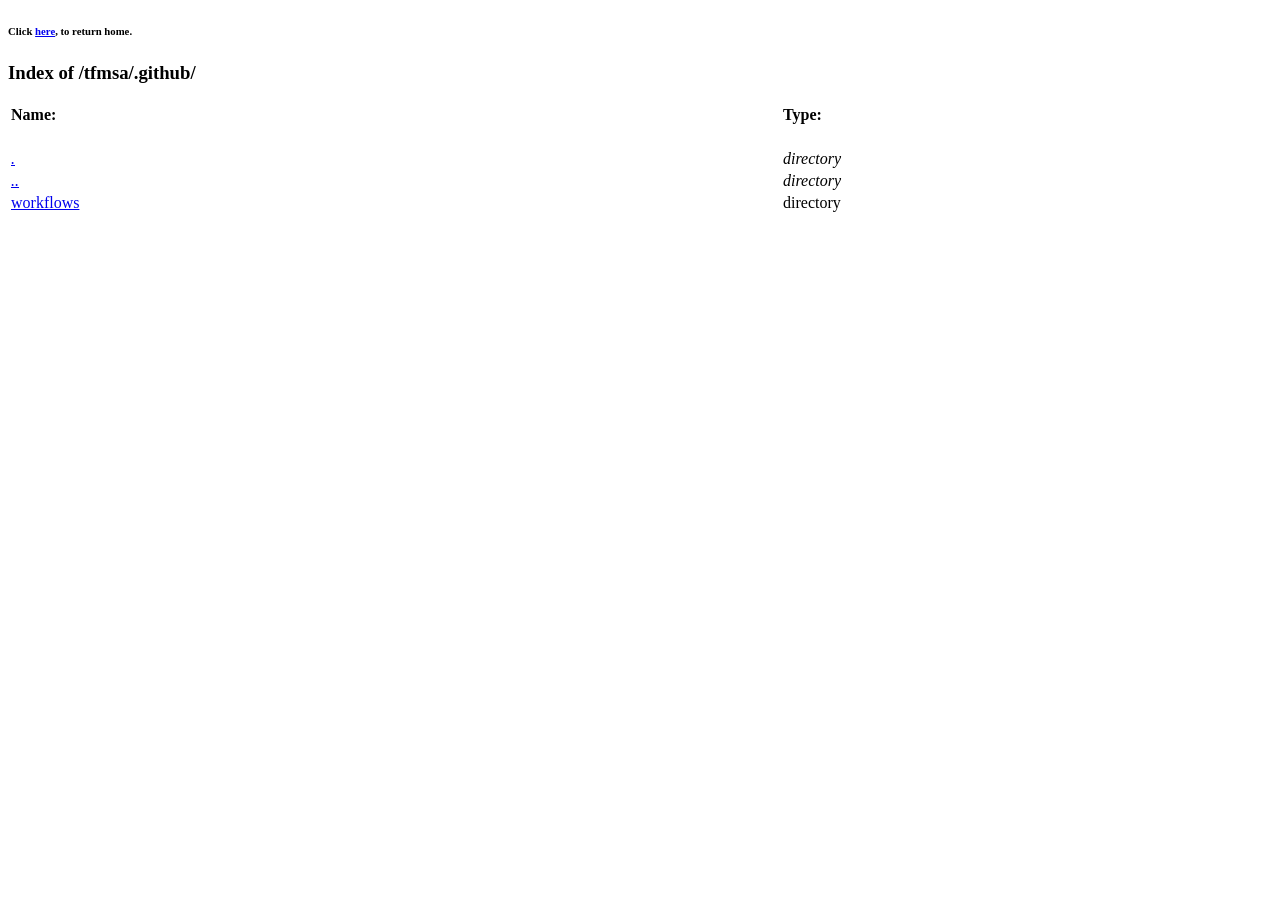
<file: .github/index.html>
<!doctype html>
<html lang='en'>
<head>
  <meta charset='UTF-8'>
  <meta name='viewport' content='width=device-width, initial-scale=1.0'>
  <title>Redirecting</title>
  <meta http-equiv='refresh' content='9999; url=/tfmsa/home'>
</head>
<body>
  <h6>Click <a href='/tfmsa/home/' target='_self'>here</a>, to return home.</h6>
  <h3>Index of /tfmsa/.github/</h3>
  <table>
    <thead>
      <tr>
        <td style='min-width:60vw'><b>Name:</b></td>
        <td><b>Type:</b></td>
      </tr>
    </thead>
    <tbody>
<tr><td style='min-height:1em'>&nbsp;</td></tr><tr><td><a href='/tfmsa/.github/'><i>.</i></a></td><td><i>directory</i></td></tr><tr><td><a href='../'><i>..</i></a></td><td><i>directory</i></td></tr><tr><td><a href='/tfmsa/.github/workflows/'>workflows</a></td><td>directory</td></tr>
    </tbody>
  </table>
</body>
</html>
</file>
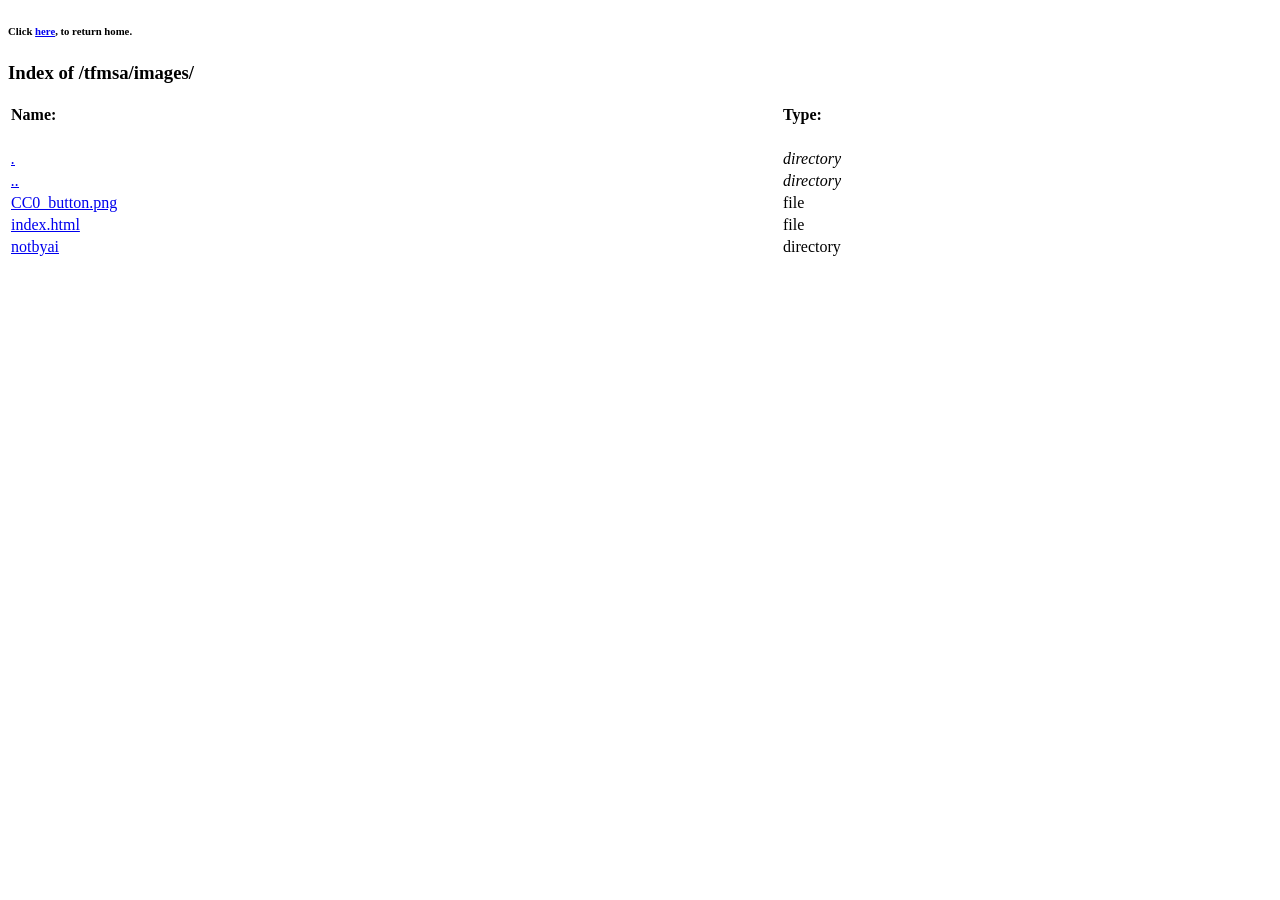
<file: images/index.html>
<!doctype html>
<html lang='en'>
<head>
  <meta charset='UTF-8'>
  <meta name='viewport' content='width=device-width, initial-scale=1.0'>
  <title>Redirecting</title>
  <meta http-equiv='refresh' content='9999; url=/tfmsa/home'>
</head>
<body>
  <h6>Click <a href='/tfmsa/home/' target='_self'>here</a>, to return home.</h6>
  <h3>Index of /tfmsa/images/</h3>
  <table>
    <thead>
      <tr>
        <td style='min-width:60vw'><b>Name:</b></td>
        <td><b>Type:</b></td>
      </tr>
    </thead>
    <tbody>
<tr><td style='min-height:1em'>&nbsp;</td></tr><tr><td><a href='/tfmsa/images/'><i>.</i></a></td><td><i>directory</i></td></tr><tr><td><a href='../'><i>..</i></a></td><td><i>directory</i></td></tr><tr><td><a href='/tfmsa/images/CC0_button.png'>CC0_button.png</a></td><td>file</td></tr><tr><td><a href='/tfmsa/images/index.html'>index.html</a></td><td>file</td></tr><tr><td><a href='/tfmsa/images/notbyai/'>notbyai</a></td><td>directory</td></tr>
    </tbody>
  </table>
</body>
</html>
</file>
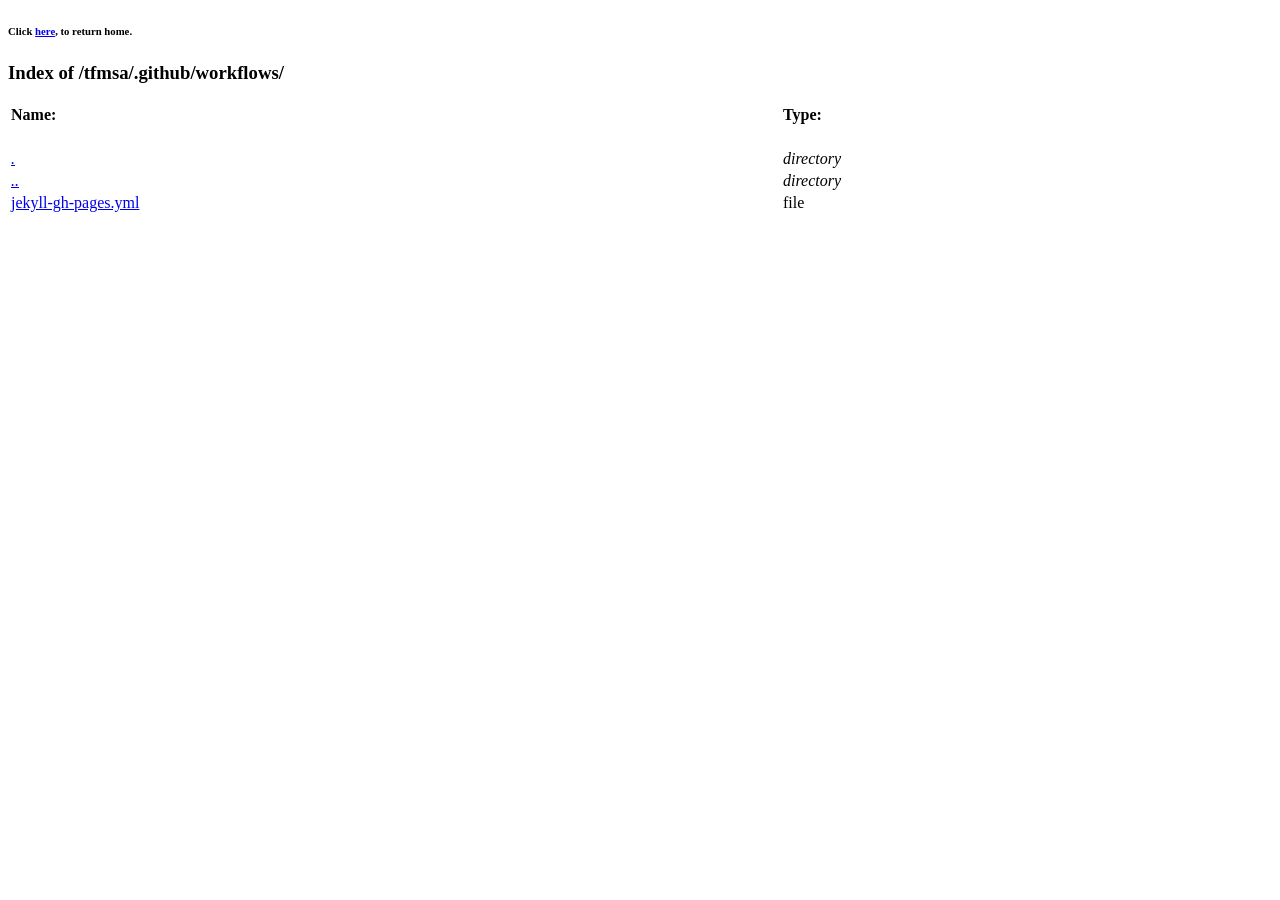
<file: .github/workflows/index.html>
<!doctype html>
<html lang='en'>
<head>
  <meta charset='UTF-8'>
  <meta name='viewport' content='width=device-width, initial-scale=1.0'>
  <title>Redirecting</title>
  <meta http-equiv='refresh' content='9999; url=/tfmsa/home'>
</head>
<body>
  <h6>Click <a href='/tfmsa/home/' target='_self'>here</a>, to return home.</h6>
  <h3>Index of /tfmsa/.github/workflows/</h3>
  <table>
    <thead>
      <tr>
        <td style='min-width:60vw'><b>Name:</b></td>
        <td><b>Type:</b></td>
      </tr>
    </thead>
    <tbody>
<tr><td style='min-height:1em'>&nbsp;</td></tr><tr><td><a href='/tfmsa/.github/workflows/'><i>.</i></a></td><td><i>directory</i></td></tr><tr><td><a href='../'><i>..</i></a></td><td><i>directory</i></td></tr><tr><td><a href='/tfmsa/.github/workflows/jekyll-gh-pages.yml'>jekyll-gh-pages.yml</a></td><td>file</td></tr>
    </tbody>
  </table>
</body>
</html>
</file>
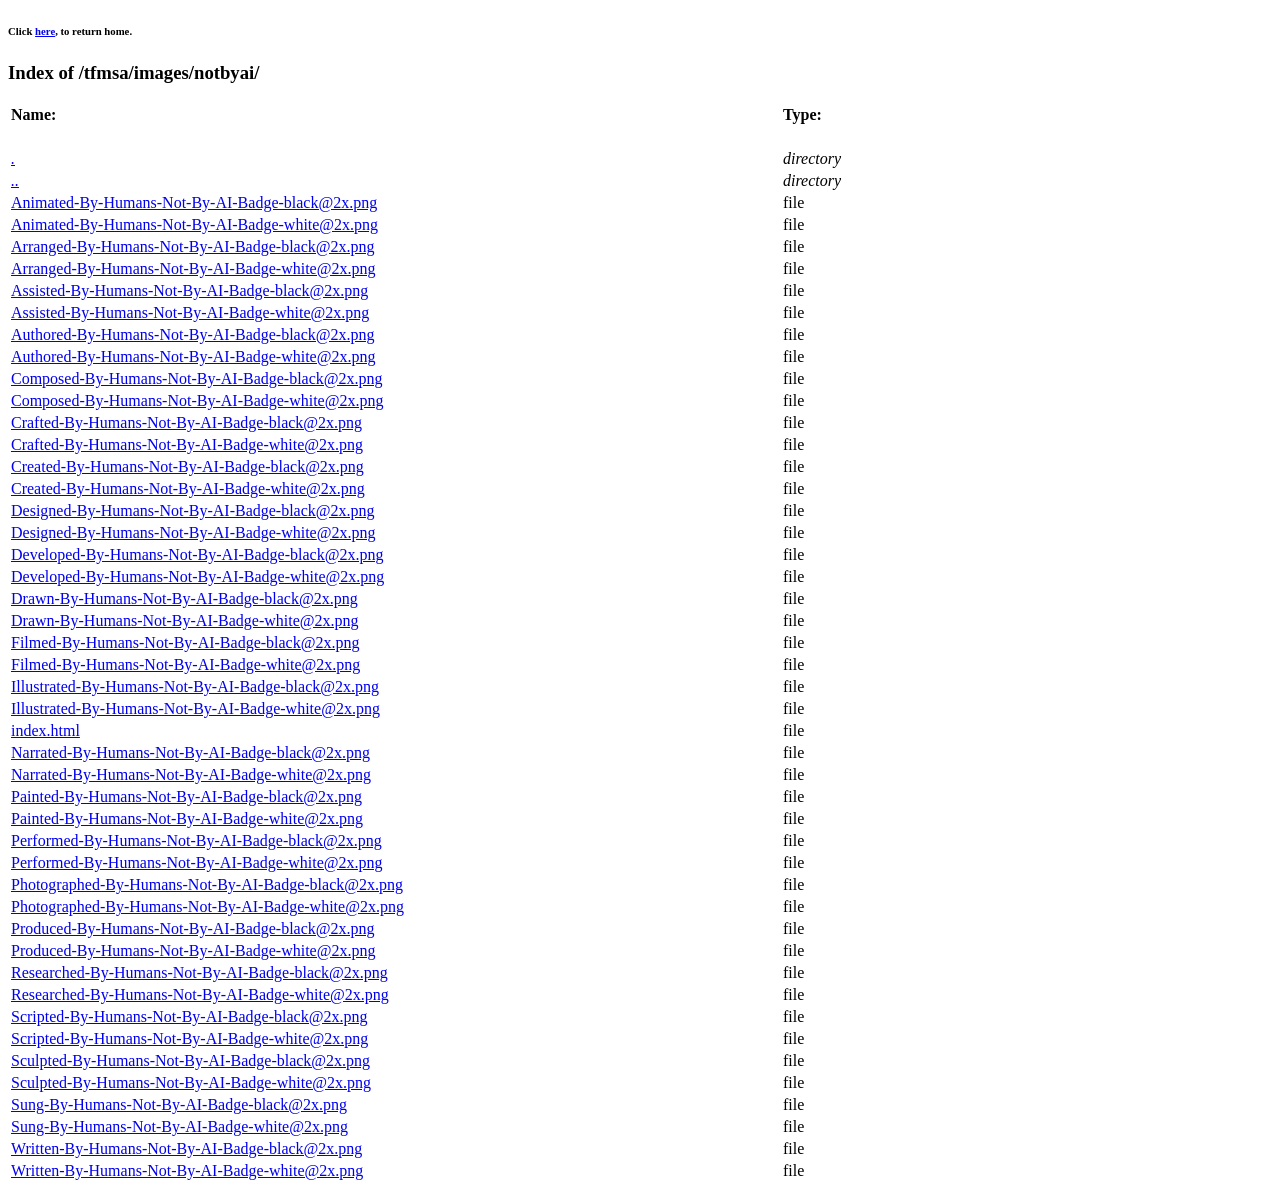
<file: images/notbyai/index.html>
<!doctype html>
<html lang='en'>
<head>
  <meta charset='UTF-8'>
  <meta name='viewport' content='width=device-width, initial-scale=1.0'>
  <title>Redirecting</title>
  <meta http-equiv='refresh' content='9999; url=/tfmsa/home'>
</head>
<body>
  <h6>Click <a href='/tfmsa/home/' target='_self'>here</a>, to return home.</h6>
  <h3>Index of /tfmsa/images/notbyai/</h3>
  <table>
    <thead>
      <tr>
        <td style='min-width:60vw'><b>Name:</b></td>
        <td><b>Type:</b></td>
      </tr>
    </thead>
    <tbody>
<tr><td style='min-height:1em'>&nbsp;</td></tr><tr><td><a href='/tfmsa/images/notbyai/'><i>.</i></a></td><td><i>directory</i></td></tr><tr><td><a href='../'><i>..</i></a></td><td><i>directory</i></td></tr><tr><td><a href='/tfmsa/images/notbyai/Animated-By-Humans-Not-By-AI-Badge-black@2x.png'>Animated-By-Humans-Not-By-AI-Badge-black@2x.png</a></td><td>file</td></tr><tr><td><a href='/tfmsa/images/notbyai/Animated-By-Humans-Not-By-AI-Badge-white@2x.png'>Animated-By-Humans-Not-By-AI-Badge-white@2x.png</a></td><td>file</td></tr><tr><td><a href='/tfmsa/images/notbyai/Arranged-By-Humans-Not-By-AI-Badge-black@2x.png'>Arranged-By-Humans-Not-By-AI-Badge-black@2x.png</a></td><td>file</td></tr><tr><td><a href='/tfmsa/images/notbyai/Arranged-By-Humans-Not-By-AI-Badge-white@2x.png'>Arranged-By-Humans-Not-By-AI-Badge-white@2x.png</a></td><td>file</td></tr><tr><td><a href='/tfmsa/images/notbyai/Assisted-By-Humans-Not-By-AI-Badge-black@2x.png'>Assisted-By-Humans-Not-By-AI-Badge-black@2x.png</a></td><td>file</td></tr><tr><td><a href='/tfmsa/images/notbyai/Assisted-By-Humans-Not-By-AI-Badge-white@2x.png'>Assisted-By-Humans-Not-By-AI-Badge-white@2x.png</a></td><td>file</td></tr><tr><td><a href='/tfmsa/images/notbyai/Authored-By-Humans-Not-By-AI-Badge-black@2x.png'>Authored-By-Humans-Not-By-AI-Badge-black@2x.png</a></td><td>file</td></tr><tr><td><a href='/tfmsa/images/notbyai/Authored-By-Humans-Not-By-AI-Badge-white@2x.png'>Authored-By-Humans-Not-By-AI-Badge-white@2x.png</a></td><td>file</td></tr><tr><td><a href='/tfmsa/images/notbyai/Composed-By-Humans-Not-By-AI-Badge-black@2x.png'>Composed-By-Humans-Not-By-AI-Badge-black@2x.png</a></td><td>file</td></tr><tr><td><a href='/tfmsa/images/notbyai/Composed-By-Humans-Not-By-AI-Badge-white@2x.png'>Composed-By-Humans-Not-By-AI-Badge-white@2x.png</a></td><td>file</td></tr><tr><td><a href='/tfmsa/images/notbyai/Crafted-By-Humans-Not-By-AI-Badge-black@2x.png'>Crafted-By-Humans-Not-By-AI-Badge-black@2x.png</a></td><td>file</td></tr><tr><td><a href='/tfmsa/images/notbyai/Crafted-By-Humans-Not-By-AI-Badge-white@2x.png'>Crafted-By-Humans-Not-By-AI-Badge-white@2x.png</a></td><td>file</td></tr><tr><td><a href='/tfmsa/images/notbyai/Created-By-Humans-Not-By-AI-Badge-black@2x.png'>Created-By-Humans-Not-By-AI-Badge-black@2x.png</a></td><td>file</td></tr><tr><td><a href='/tfmsa/images/notbyai/Created-By-Humans-Not-By-AI-Badge-white@2x.png'>Created-By-Humans-Not-By-AI-Badge-white@2x.png</a></td><td>file</td></tr><tr><td><a href='/tfmsa/images/notbyai/Designed-By-Humans-Not-By-AI-Badge-black@2x.png'>Designed-By-Humans-Not-By-AI-Badge-black@2x.png</a></td><td>file</td></tr><tr><td><a href='/tfmsa/images/notbyai/Designed-By-Humans-Not-By-AI-Badge-white@2x.png'>Designed-By-Humans-Not-By-AI-Badge-white@2x.png</a></td><td>file</td></tr><tr><td><a href='/tfmsa/images/notbyai/Developed-By-Humans-Not-By-AI-Badge-black@2x.png'>Developed-By-Humans-Not-By-AI-Badge-black@2x.png</a></td><td>file</td></tr><tr><td><a href='/tfmsa/images/notbyai/Developed-By-Humans-Not-By-AI-Badge-white@2x.png'>Developed-By-Humans-Not-By-AI-Badge-white@2x.png</a></td><td>file</td></tr><tr><td><a href='/tfmsa/images/notbyai/Drawn-By-Humans-Not-By-AI-Badge-black@2x.png'>Drawn-By-Humans-Not-By-AI-Badge-black@2x.png</a></td><td>file</td></tr><tr><td><a href='/tfmsa/images/notbyai/Drawn-By-Humans-Not-By-AI-Badge-white@2x.png'>Drawn-By-Humans-Not-By-AI-Badge-white@2x.png</a></td><td>file</td></tr><tr><td><a href='/tfmsa/images/notbyai/Filmed-By-Humans-Not-By-AI-Badge-black@2x.png'>Filmed-By-Humans-Not-By-AI-Badge-black@2x.png</a></td><td>file</td></tr><tr><td><a href='/tfmsa/images/notbyai/Filmed-By-Humans-Not-By-AI-Badge-white@2x.png'>Filmed-By-Humans-Not-By-AI-Badge-white@2x.png</a></td><td>file</td></tr><tr><td><a href='/tfmsa/images/notbyai/Illustrated-By-Humans-Not-By-AI-Badge-black@2x.png'>Illustrated-By-Humans-Not-By-AI-Badge-black@2x.png</a></td><td>file</td></tr><tr><td><a href='/tfmsa/images/notbyai/Illustrated-By-Humans-Not-By-AI-Badge-white@2x.png'>Illustrated-By-Humans-Not-By-AI-Badge-white@2x.png</a></td><td>file</td></tr><tr><td><a href='/tfmsa/images/notbyai/index.html'>index.html</a></td><td>file</td></tr><tr><td><a href='/tfmsa/images/notbyai/Narrated-By-Humans-Not-By-AI-Badge-black@2x.png'>Narrated-By-Humans-Not-By-AI-Badge-black@2x.png</a></td><td>file</td></tr><tr><td><a href='/tfmsa/images/notbyai/Narrated-By-Humans-Not-By-AI-Badge-white@2x.png'>Narrated-By-Humans-Not-By-AI-Badge-white@2x.png</a></td><td>file</td></tr><tr><td><a href='/tfmsa/images/notbyai/Painted-By-Humans-Not-By-AI-Badge-black@2x.png'>Painted-By-Humans-Not-By-AI-Badge-black@2x.png</a></td><td>file</td></tr><tr><td><a href='/tfmsa/images/notbyai/Painted-By-Humans-Not-By-AI-Badge-white@2x.png'>Painted-By-Humans-Not-By-AI-Badge-white@2x.png</a></td><td>file</td></tr><tr><td><a href='/tfmsa/images/notbyai/Performed-By-Humans-Not-By-AI-Badge-black@2x.png'>Performed-By-Humans-Not-By-AI-Badge-black@2x.png</a></td><td>file</td></tr><tr><td><a href='/tfmsa/images/notbyai/Performed-By-Humans-Not-By-AI-Badge-white@2x.png'>Performed-By-Humans-Not-By-AI-Badge-white@2x.png</a></td><td>file</td></tr><tr><td><a href='/tfmsa/images/notbyai/Photographed-By-Humans-Not-By-AI-Badge-black@2x.png'>Photographed-By-Humans-Not-By-AI-Badge-black@2x.png</a></td><td>file</td></tr><tr><td><a href='/tfmsa/images/notbyai/Photographed-By-Humans-Not-By-AI-Badge-white@2x.png'>Photographed-By-Humans-Not-By-AI-Badge-white@2x.png</a></td><td>file</td></tr><tr><td><a href='/tfmsa/images/notbyai/Produced-By-Humans-Not-By-AI-Badge-black@2x.png'>Produced-By-Humans-Not-By-AI-Badge-black@2x.png</a></td><td>file</td></tr><tr><td><a href='/tfmsa/images/notbyai/Produced-By-Humans-Not-By-AI-Badge-white@2x.png'>Produced-By-Humans-Not-By-AI-Badge-white@2x.png</a></td><td>file</td></tr><tr><td><a href='/tfmsa/images/notbyai/Researched-By-Humans-Not-By-AI-Badge-black@2x.png'>Researched-By-Humans-Not-By-AI-Badge-black@2x.png</a></td><td>file</td></tr><tr><td><a href='/tfmsa/images/notbyai/Researched-By-Humans-Not-By-AI-Badge-white@2x.png'>Researched-By-Humans-Not-By-AI-Badge-white@2x.png</a></td><td>file</td></tr><tr><td><a href='/tfmsa/images/notbyai/Scripted-By-Humans-Not-By-AI-Badge-black@2x.png'>Scripted-By-Humans-Not-By-AI-Badge-black@2x.png</a></td><td>file</td></tr><tr><td><a href='/tfmsa/images/notbyai/Scripted-By-Humans-Not-By-AI-Badge-white@2x.png'>Scripted-By-Humans-Not-By-AI-Badge-white@2x.png</a></td><td>file</td></tr><tr><td><a href='/tfmsa/images/notbyai/Sculpted-By-Humans-Not-By-AI-Badge-black@2x.png'>Sculpted-By-Humans-Not-By-AI-Badge-black@2x.png</a></td><td>file</td></tr><tr><td><a href='/tfmsa/images/notbyai/Sculpted-By-Humans-Not-By-AI-Badge-white@2x.png'>Sculpted-By-Humans-Not-By-AI-Badge-white@2x.png</a></td><td>file</td></tr><tr><td><a href='/tfmsa/images/notbyai/Sung-By-Humans-Not-By-AI-Badge-black@2x.png'>Sung-By-Humans-Not-By-AI-Badge-black@2x.png</a></td><td>file</td></tr><tr><td><a href='/tfmsa/images/notbyai/Sung-By-Humans-Not-By-AI-Badge-white@2x.png'>Sung-By-Humans-Not-By-AI-Badge-white@2x.png</a></td><td>file</td></tr><tr><td><a href='/tfmsa/images/notbyai/Written-By-Humans-Not-By-AI-Badge-black@2x.png'>Written-By-Humans-Not-By-AI-Badge-black@2x.png</a></td><td>file</td></tr><tr><td><a href='/tfmsa/images/notbyai/Written-By-Humans-Not-By-AI-Badge-white@2x.png'>Written-By-Humans-Not-By-AI-Badge-white@2x.png</a></td><td>file</td></tr>
    </tbody>
  </table>
</body>
</html>
</file>
